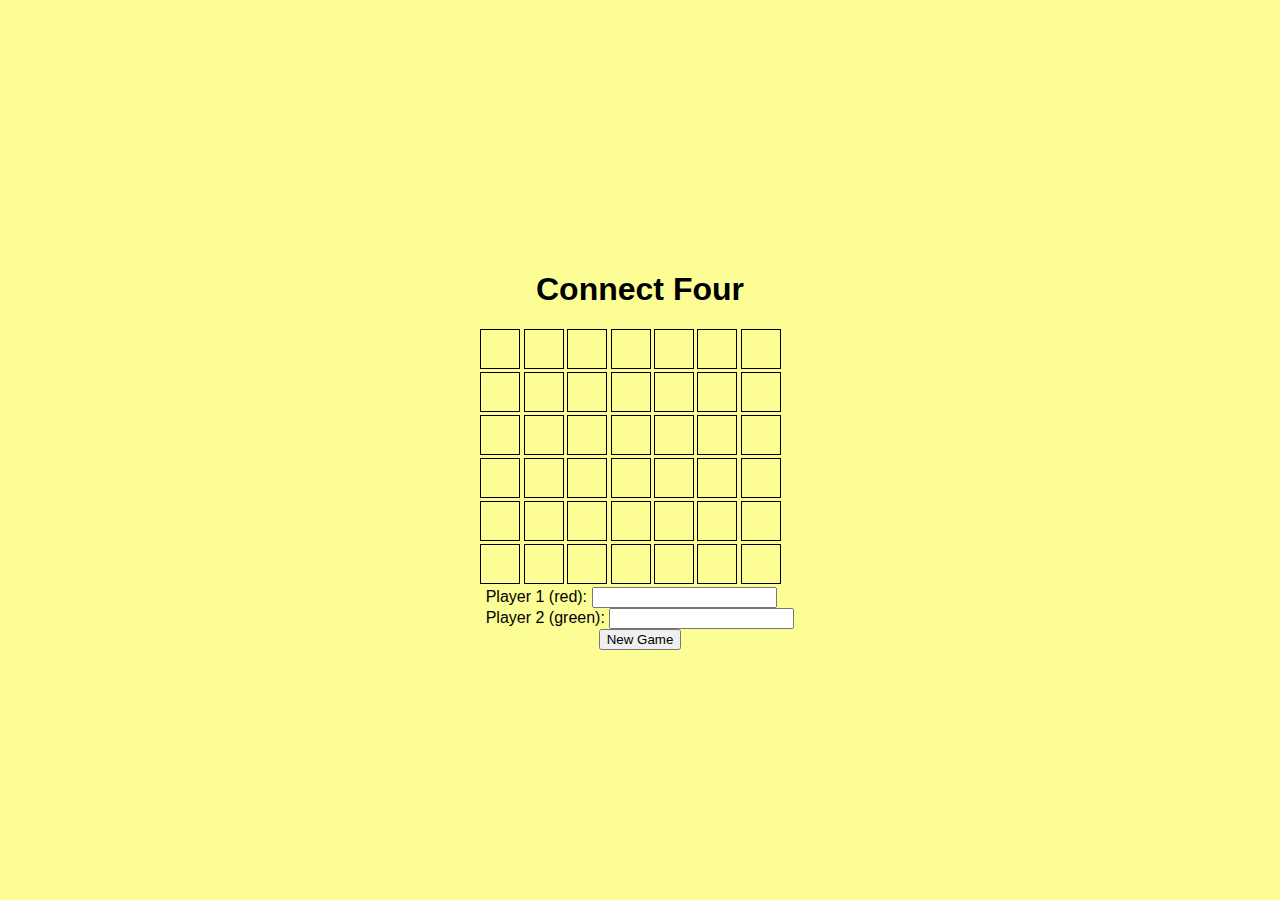
<file: arcade/connect_four/index.html>
<!DOCTYPE html>
<html lang="en">
<head>
    <meta charset="UTF-8">
    <meta http-equiv="X-UA-Compatible" content="IE=edge">
    <meta name="viewport" content="width=device-width, initial-scale=1.0">
    <title>Connect Four</title>
    <link rel="stylesheet" href="style.css">
</head>
<body> 
    <h1>Connect Four</h1>
    
    <div id="gameBoard">
        <div class="row">
          <div class="cell"></div>
          <div class="cell"></div>
          <div class="cell"></div>
          <div class="cell"></div>
          <div class="cell"></div>
          <div class="cell"></div>
          <div class="cell"></div>
        </div>
        <div class="row">
          <div class="cell"></div>
          <div class="cell"></div>
          <div class="cell"></div>
          <div class="cell"></div>
          <div class="cell"></div>
          <div class="cell"></div>
          <div class="cell"></div>
        </div>
        <div class="row">
          <div class="cell"></div>
          <div class="cell"></div>
          <div class="cell"></div>
          <div class="cell"></div>
          <div class="cell"></div>
          <div class="cell"></div>
          <div class="cell"></div>
        </div>
        <div class="row">
          <div class="cell"></div>
          <div class="cell"></div>
          <div class="cell"></div>
          <div class="cell"></div>
          <div class="cell"></div>
          <div class="cell"></div>
          <div class="cell"></div>
        </div>
        <div class="row">
          <div class="cell"></div>
          <div class="cell"></div>
          <div class="cell"></div>
          <div class="cell"></div>
          <div class="cell"></div>
          <div class="cell"></div>
          <div class="cell"></div>
        </div>
        <div class="row">
          <div class="cell"></div>
          <div class="cell"></div>
          <div class="cell"></div>
          <div class="cell"></div>
          <div class="cell"></div>
          <div class="cell"></div>
          <div class="cell"></div>
        </div>
      </div>
      
      <div id="status"></div>
      
      <div id="players">
        <label for="p1name">Player 1 (red):</label>
        <input type="text" id="p1name"><br>
        <label for="p2name">Player 2 (green):</label>
        <input type="text" id="p2name"><br>
      </div>
      
      <button id="newGame">New Game</button>
      
    <script src="script.js"></script>
</body>
</html>
</file>
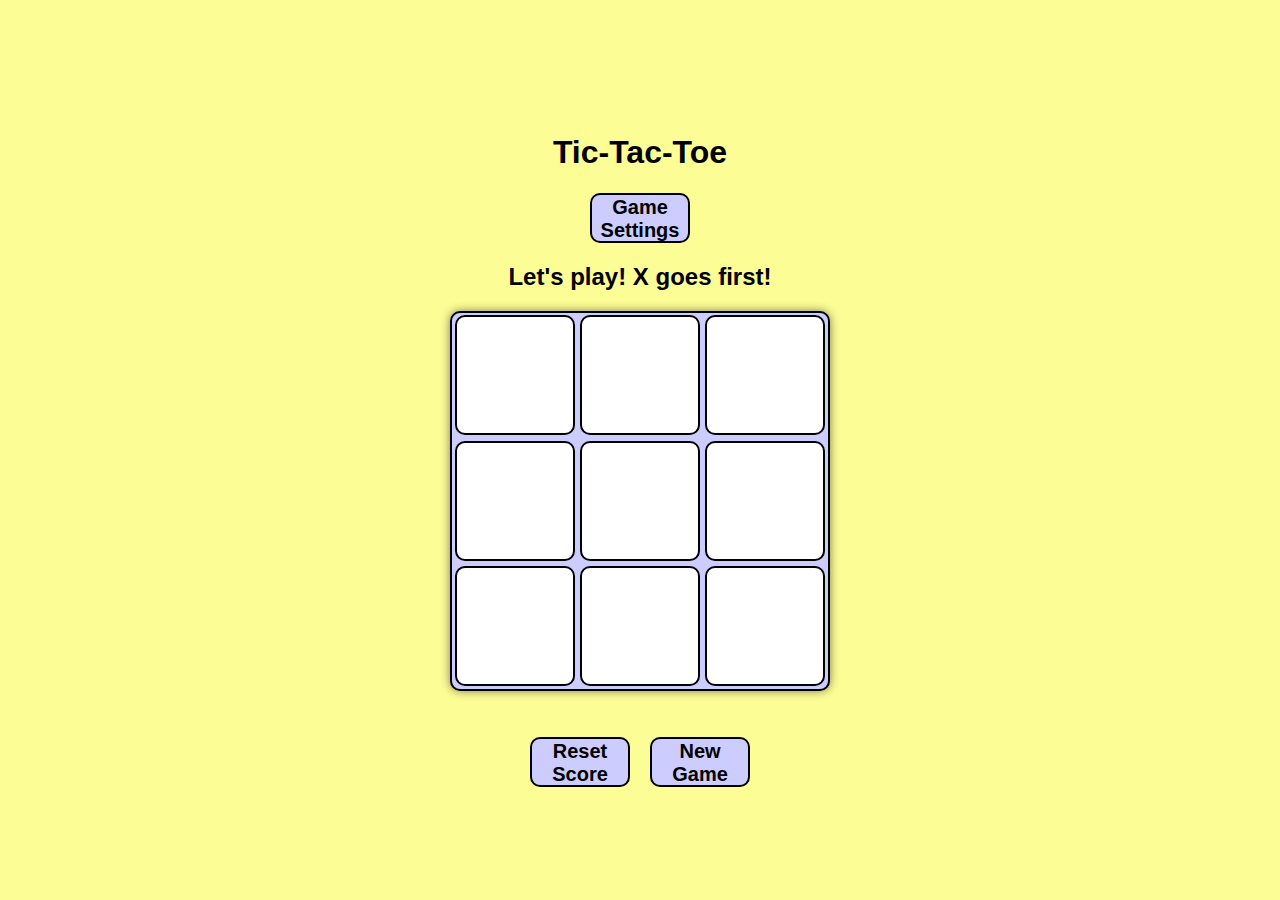
<file: arcade/tic_tac_toe/index.html>
<!DOCTYPE html>
<html lang="en">
<head>
    <meta charset="UTF-8">
    <meta http-equiv="X-UA-Compatible" content="IE=edge">
    <meta name="viewport" content="width=device-width, initial-scale=1.0">
    <title>Tic-Tac-Toe</title>
    <link rel="stylesheet" href="style.css">
</head>
<body> 
    <h1 id="title">Tic-Tac-Toe</h1>

    <button id="gameSettingsButton">Game Settings</button>

    <div id="gameSettings">
        <div id="gameSettingsContent">
            <label for="gameMode">Select Game Mode:</label>
                <select id="gameMode">
                    <option value="1">1 Player</option>
                    <option value="2">2 Player</option>
                </select>

            <label for="difficultyLevel">Select Difficulty:</label>
                <select id="difficultyLevel">
                    <option value="easy">Easy</option>
                    <option value="hard">Hard</option>
                </select>

        
            <h2>Player X: <input id=p1name type="text"></h2>
            <h2>Player O: <input id=p2name type="text"></h2>
            <button id="startGame">Start Game</button>
        </div>
    </div>

    <h2 id="status"></h2>
    
    <div id="gameBoard">
        <div index="0" class="cell"></div>
        <div index="1" class="cell"></div>
        <div index="2" class="cell"></div>
        <div index="3" class="cell"></div>
        <div index="4" class="cell"></div>
        <div index="5" class="cell"></div>
        <div index="6" class="cell"></div>
        <div index="7" class="cell"></div>
        <div index="8" class="cell"></div>
    </div>

    <div id="scoreBoard">
        <div id="p1score">
            <h2 id="p1Tally"></h2>
        </div>
        <div id="p2score">
            <h2 id="p2Tally"></h2>
        </div>
    </div>

    <div id="resetButtons">
        <button id="newScore">Reset Score</button>
        <button id="newGame">New Game</button>
    </div>
    <script src="script.js"></script>
</body>
</html>
</file>
<file: arcade/connect_four/style.css>
* {
    box-sizing: border-box;
  } 
  
  body {
    background-color: #FDFD96;
    font-family: 'Roboto', sans-serif;
    font-size: 16px;
    margin: 0;
    padding: 0;
    display: flex;
    justify-content: center;
    align-items: center;
    flex-direction: column;
    height: 100vh;
    
  } 
  
  #gameBoard {
    display: inline-block;
    margin-right: 20px;
  }
  
  .cell {
    border: 1px solid black;
    width: 40px;
    height: 40px;
    display: inline-block;
    margin-right: -1px;
    margin-bottom: -1px;
  }
  
  .cell.red {
    background-color: red;
  }
  
  .cell.green {
    background-color: green;
  }
  
  .row {
    clear: both;
  }
</file>
<file: arcade/tic_tac_toe/style.css>
* {
    box-sizing: border-box;
  } 
  
  body {
    background-color: #FDFD96;
    display: flex;
    flex-direction: column;
    justify-content: center;
    align-items: center;
    height: 100vh;
    margin: 0;
    font-family: Arial, Helvetica, sans-serif;
  }
  
  #gameBoard {
    width: 380px;
    height: 380px;
    display: flex;
    flex-wrap: wrap;
    align-items: center;
    justify-content: center;
    background-color: #CCCCFF;
    border: 2px solid black;
    box-shadow: 0 0 10px 0 rgba(0, 0, 0, 0.5);
    border-radius: 10px;
    margin-bottom: 20px;

  }
  
  .cell{
    width: 120px;
    height: 120px;
    background-color: white;
    border: 2px solid black;
    margin: auto;
    border-radius: 10px;
    display: flex;
    justify-content: center;
    align-items: center;
    font-size: 80px;
    font-weight: bold;
    cursor: pointer;
    transition: all 0.3s ease-in-out;

} 

.o {
   height: 100px;
    width: 100px;
    border-radius: 50%;
    border: 15px solid #FF6961;
    box-sizing: border-box;
}

.x {
  height: 100px;
  width: 100px;
  position: relative;
  transform: rotate(45deg);
}

.x:before, .x:after {
  content: "";
  position: absolute;
  background-color: #77DD77;
}

.x:before {
  left: 50%;
  width: 30%;
  margin-left: -15%;
  height: 100%;
}

.x:after {
  top: 50%;
  height: 30%;
  margin-top: -15%;
  width: 100%;
}

.cell:hover {
    background-color: #d4fafa;
}

#gameSettingsButton {
    width: 100px;
    height: 50px;
    border-radius: 10px;
    border: 2px solid black;
    background-color: #CCCCFF;
    font-size: 20px;
    font-weight: bold;
    cursor: pointer;
    transition: all 0.3s ease-in-out;
}

#gameSettingsButton:hover {
    background-color: #d4fafa;
}

#gameSettings {
  display: none;
  position: fixed;
  z-index: 1;
  left: 0;
  top: 0;
  width: 100%;
  height: 100%;
  overflow: auto;
  background-color: rgba(0,0,0,0.4);
}

#gameSettingsContent {
  background-color: paleturquoise;
  margin: 15% auto;
  padding: 20px;
  border: 1px solid #888;
  width: 30%;
  height: 50%;
  border-radius: 10px;
  border: 2px solid black;
  display: flex;
  flex-direction: column;
  justify-content: space-around;
  align-items: center;
}

#startGame {
    width: 100px;
    height: 50px;
    border-radius: 10px;
    border: 2px solid black;
    background-color: #CCCCFF;
    font-size: 20px;
    font-weight: bold;
    cursor: pointer;
    transition: all 0.3s ease-in-out;
}

#startGame:hover {
    background-color: #d4fafa;
}

#resetButtons {
  display: flex;
  flex-direction: row;
  justify-content: center;
  align-items: center;
  width: 100%;
}

#newScore {
    width: 100px;
    height: 50px;
    border-radius: 10px;
    border: 2px solid black;
    background-color: #CCCCFF;
    font-size: 20px;
    font-weight: bold;
    cursor: pointer;
    transition: all 0.3s ease-in-out;
    margin-right: 10px;
}

#newScore:hover {
    background-color: #d4fafa;
}

#newGame {
    width: 100px;
    height: 50px;
    border-radius: 10px;
    border: 2px solid black;
    background-color: #CCCCFF;
    font-size: 20px;
    font-weight: bold;
    cursor: pointer;
    transition: all 0.3s ease-in-out;
    margin-left: 10px;
}

#newGame:hover {
    background-color: #d4fafa;
}

#p1name {
  width: 200px;
  height:25px;
  border-radius: 10px;
  border: 2px solid black;
  font-size: 20px;
  font-weight: bold;
  margin-bottom: auto;
  background-color: #CCCCFF;
  text-align: center;
}

#p1name:focus {
  background-color: #d4fafa;
}

#p2name {
  width: 200px;
  height:25px;
  border-radius: 10px;
  border: 2px solid black;
  font-size: 20px;
  font-weight: bold;
  margin-bottom: auto;
  background-color: #CCCCFF;
  text-align: center;
}

#p2name:focus {
  background-color: #d4fafa;
}

#scoreBoard {
  display: flex;
  flex-direction: row;
  justify-content: space-around;
  align-items: center;
  width: 100%;
  margin-bottom: 10px;
}

#p1score {
  font-size: 20px;
  font-weight: bold;
  margin-bottom: auto;
}

#p1Tally {
  font-size: 20px;
  font-weight: bold;
  margin-bottom: auto;
}

#p2Tally {
  font-size: 20px;
  font-weight: bold;
  margin-bottom: auto;
}

#p2score {
  font-size: 20px;
  font-weight: bold;
  margin-bottom: auto;
}

#p1score:focus {
  background-color: #d4fafa;
}

#p2score:focus {
  background-color: #d4fafa;
}

#gameMode {
  width: 200px;
  height:25px;
  border-radius: 10px;
  border: 2px solid black;
  font-size: 20px;
  font-weight: bold;
  margin-bottom: 10px;
  background-color: #CCCCFF;
  text-align: center;
}

#gameMode:focus {
  background-color: #d4fafa;
}

#difficultyLevel {
  font-size: 16px;
  padding: 8px;
  border: 2px solid black;
  border-radius: 4px;
  background-color: #CCCCFF;
  color: #000;
}

#difficultyLevel:focus {
  background-color: #d4fafa;
}
</file>
